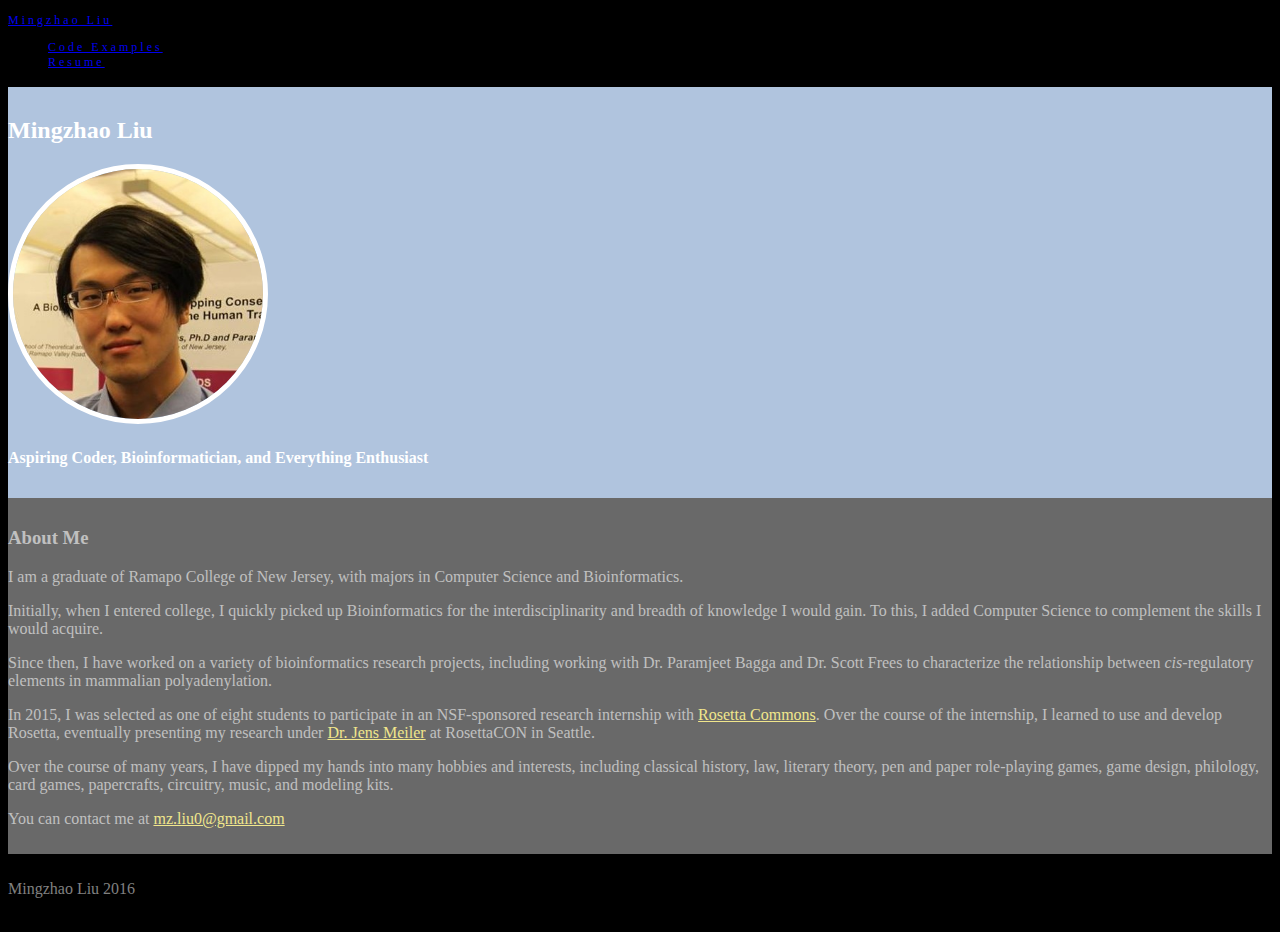
<file: personal_website/index.html>
<!doctype html>
<html lang='en'>
  <head>
    <title>Mingzhao Liu</title>
    <meta charset="utf-8">
    <meta name="viewport" content="width=device-width, initial-scale=1">
    <link rel="stylesheet" href="https://maxcdn.bootstrapcdn.com/bootstrap/3.3.6/css/bootstrap.min.css" integrity="sha384-1q8mTJOASx8j1Au+a5WDVnPi2lkFfwwEAa8hDDdjZlpLegxhjVME1fgjWPGmkzs7" crossorigin="anonymous">
    <script src="https://maxcdn.bootstrapcdn.com/bootstrap/3.3.6/js/bootstrap.min.js" integrity="sha384-0mSbJDEHialfmuBBQP6A4Qrprq5OVfW37PRR3j5ELqxss1yVqOtnepnHVP9aJ7xS" crossorigin="anonymous"></script>
    <link rel="icon" type="image/x-icon" href="public/images/favicon.ico">
    <link href="public/css/style.css" rel="stylesheet">
  </head>
  <body>
    <nav class="navbar navbar-inverse">
   		<div class="container-fluid">
  	 		<div class="navbar-header">
  		 		<a class="navbar-brand" href="index.html">Mingzhao Liu</a>
  	 		</div>
  	 	<div>
  		 <ul class="nav navbar-nav navbar-right">
  			 <li><a href="code_examples.html"><span class="glyphicon glyphicon-console"></span> Code Examples</a></li>
  			 <li><a href="public/resume/Liu, Ming resume.pdf" target="_blank"><span class="glyphicon glyphicon-file"></span> Resume</a></li>
  		 </ul>
     </div>
   </nav>
   <div class="container-fluid bg-1 text-center">
     <h2>Mingzhao Liu</h2>
     <div>
       <img src="public/images/portraitSRS.jpg" height=250 width=250 class="img-circle" alt="Ming Liu">
     </div>
     <h4>Aspiring Coder, Bioinformatician, and Everything Enthusiast</h4>
   </div>
   <div class="container-fluid bg-2 text-center">
     <div class="row">
      <div class="col-lg-8 col-lg-offset-2">
        <h3>About Me</h3>
        <p>I am a graduate of Ramapo College of New Jersey, with majors in Computer Science and Bioinformatics.</p>
        <p>
          Initially, when I entered college, I quickly picked up
          Bioinformatics for the interdisciplinarity and breadth of knowledge I would gain.
          To this, I added Computer Science to complement the skills I would acquire.
        </p>
        <p>
          Since then, I have worked on a variety of bioinformatics research projects, including working with
          Dr. Paramjeet Bagga and Dr. Scott Frees to characterize the relationship between <i>cis</i>-regulatory elements
          in mammalian polyadenylation.
        </p>
        <p>
          In 2015, I was selected as one of eight students to participate in an NSF-sponsored research internship with
          <a href="http://www.rosettacommons.org" target="_blank">Rosetta Commons</a>. Over the course of the internship, I learned to
          use and develop Rosetta, eventually presenting my research under <a href="http://www.meilerlab.org/" target="_blank">Dr. Jens Meiler</a>
          at RosettaCON in Seattle.
        </p>
        <p>
          Over the course of many years, I have dipped my hands into many hobbies and interests, including classical history,
          law, literary theory, pen and paper role-playing games, game design, philology, card games, papercrafts,
          circuitry, music, and modeling kits.
        </p>
		<p>
		  You can contact me at <a href="mailto:mz.liu0@gmail.com" target="_blank">mz.liu0@gmail.com</a>
		</P>
      </div>
    </div>
  </div>
  <div class="container-fluid bg-3 text-center">
    <div class="row">
     <div class="col-lg-8 col-lg-offset-2">
       <p>Mingzhao Liu 2016</p>
     </div>
   </div>
 </div>
  </body>
</html>
</file>
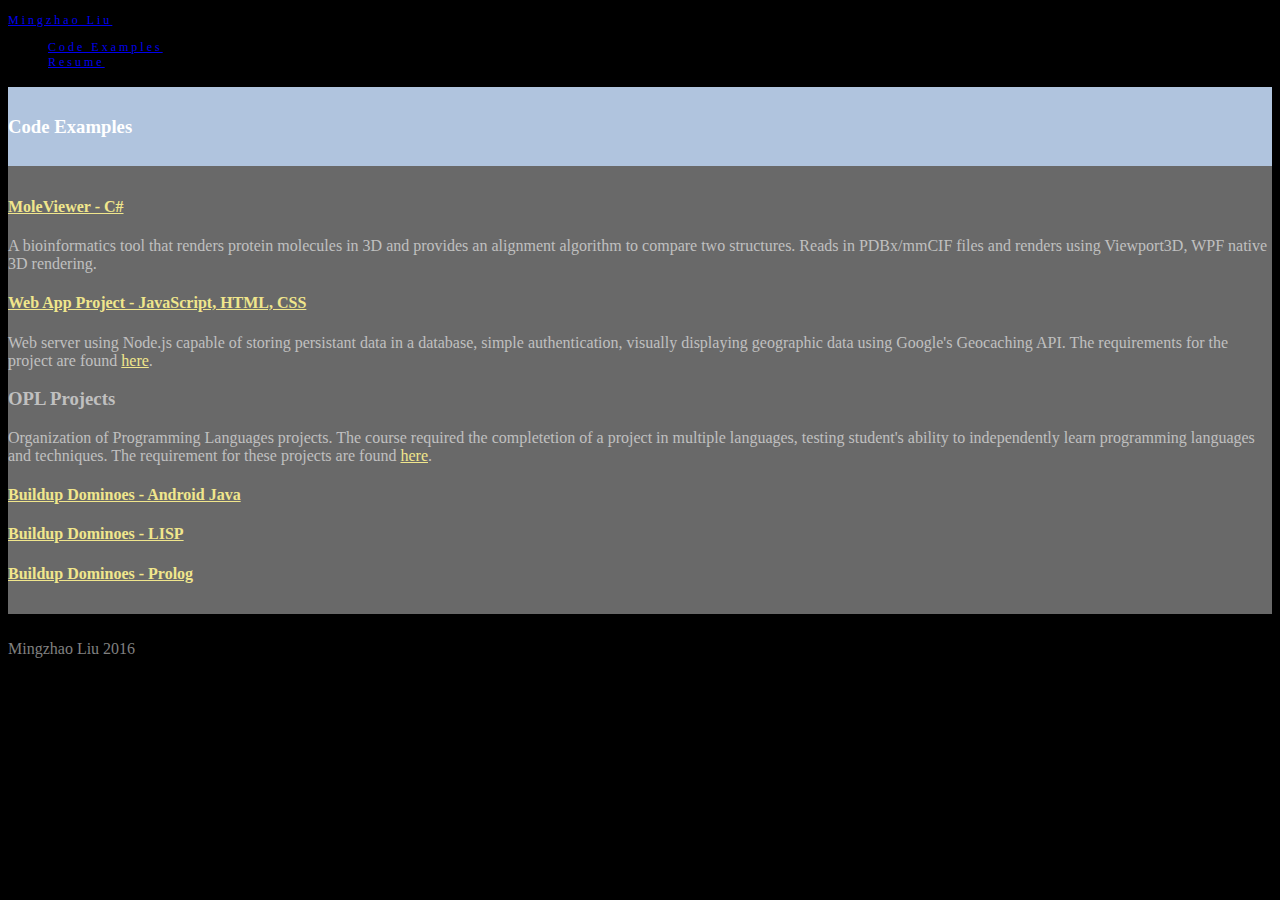
<file: personal_website/code_examples.html>
<!doctype html>
<html lang='en'>
  <head>
    <title>Mingzhao Liu</title>
    <meta charset="utf-8">
    <meta name="viewport" content="width=device-width, initial-scale=1">
    <link rel="stylesheet" href="https://maxcdn.bootstrapcdn.com/bootstrap/3.3.6/css/bootstrap.min.css" integrity="sha384-1q8mTJOASx8j1Au+a5WDVnPi2lkFfwwEAa8hDDdjZlpLegxhjVME1fgjWPGmkzs7" crossorigin="anonymous">
    <script src="https://maxcdn.bootstrapcdn.com/bootstrap/3.3.6/js/bootstrap.min.js" integrity="sha384-0mSbJDEHialfmuBBQP6A4Qrprq5OVfW37PRR3j5ELqxss1yVqOtnepnHVP9aJ7xS" crossorigin="anonymous"></script>
    <link rel="icon" type="image/x-icon" href="public/images/favicon.ico">
    <link href="public/css/style.css" rel="stylesheet">
  </head>
  <body>
    <nav class="navbar navbar-inverse">
   		<div class="container-fluid">
  	 		<div class="navbar-header">
  		 		<a class="navbar-brand" href="index.html">Mingzhao Liu</a>
  	 		</div>
  	 	<div>
  		 <ul class="nav navbar-nav navbar-right">
  			 <li><a href="code_examples.html"><span class="glyphicon glyphicon-console"></span> Code Examples</a></li>
  			 <li><a href="public/resume/Liu, Ming resume.pdf" target="_blank"><span class="glyphicon glyphicon-file"></span> Resume</a></li>
  		 </ul>
     </div>
   </nav>
   <div class="container-fluid bg-1">
     <div class= "row">
       <div class="col-lg-4 col-lg-offset-1">
         <h3>Code Examples</h3>
       </div>
     </div>
   </div>
   <div class="container-fluid bg-2">
     <div class= "row">
       <div class="col-lg-4 col-lg-offset-1 panel">
         <h4>
           <a href="https://github.com/mliu2/SnrMoleView/" target="_blank">MoleViewer - C#</a>
         </h4>
         <p>
           A bioinformatics tool that renders protein molecules in 3D and provides an alignment algorithm to
           compare two structures. Reads in PDBx/mmCIF files and renders using Viewport3D, WPF native 3D rendering.
         </p>
       </div>

       <div class="col-lg-4 col-lg-offset-1 panel">
         <h4><a href="public/code_files/MingLiu_WebApp.tar.gz" target="_blank">Web App Project - JavaScript, HTML, CSS</a></h4>
         <p>
           Web server using Node.js capable of storing persistant data in a database, simple authentication, visually displaying
           geographic data using Google's Geocaching API. The requirements for the project are found
           <a href="https://docs.google.com/document/d/1lfnxI3C_44m9MwZaBxAtfBb9w6jciJvoIsSQw40mXvg/pub" target="_blank">here</a>.
         </p>
       </div>
     </div>

     <div class= "row">
       <div class="col-lg-8 col-lg-offset-2 text-center">
         <h3>OPL Projects</h3>
         <p>
           Organization of Programming Languages projects. The course required the completetion of a project in multiple languages,
           testing student's ability to independently learn programming languages and techniques. The requirement for these projects
           are found <a href="http://pages.ramapo.edu/~amruth/teaching/opl/projects/buildup/problem.html" target="_blank">here</a>.
         </p>
       </div>
     </div>

     <div class="row">
       <!--<div class="col-lg-4 col-lg-offset-1 panel">
         <h4><a href="public/code_files/domino, c++.zip">Buildup Dominoes - C++</a></h4>
       </div>-->

       <div class="col-lg-4 col-lg-offset-1 panel">
         <h4><a href="public/code_files/BuildUpDominoes1.7z" target="_blank">Buildup Dominoes - Android Java</a></h4>
       </div>
	 <!--</div>
	 
	 <div class="row">-->
       <div class="col-lg-4 col-lg-offset-1 panel">
         <h4><a href="public/code_files/domino.lsp" target="_blank">Buildup Dominoes - LISP</a></h4>
       </div>

       <div class="col-lg-4 col-lg-offset-1 panel">
         <h4><a href="public/code_files/domino.pl" target="_blank">Buildup Dominoes - Prolog</a></h4>
       </div>
     </div>
	 
   </div>

   <div class="container-fluid bg-3 text-center">
     <div class="row">
      <div class="col-lg-8 col-lg-offset-2">
        <p>Mingzhao Liu 2016</p>
      </div>
    </div>
  </div>
 </body>
</html>
</file>
<file: personal_website/public/css/style.css>
body {
  background-color: #000000;
}
.bg-1 {
  background-color: #b0c4de; /* lightsteelblue */
  color: #ffffff;
  padding-bottom: 10px;
  padding-top: 10px;
}
.bg-2 {
  background-color: #696969; /* dimgray */
  color: #c0c0c0; /* silver */
  padding-bottom: 10px;
  padding-top: 10px;
}
.bg-2 a {
  color: #f0e68c;/* khaki */
}
.bg-3 {
  background-color: #000000;
  color: #808080; /* gray */
  padding-bottom: 10px;
  padding-top: 10px;
}
.navbar {
  padding-top: 5px;
  padding-bottom: 5px;
  border: 0;
  border-radius: 0;
  margin-bottom: 0;
  font-size: 12px;
  letter-spacing: 3px;
}
.panel {
  background-color:inherit;
}
.panel:hover{
  background-color:#708090; /* slategray */
}
.img-circle {
	border: 5px solid #ffffff;
    border-radius: 100%;
}
</file>
